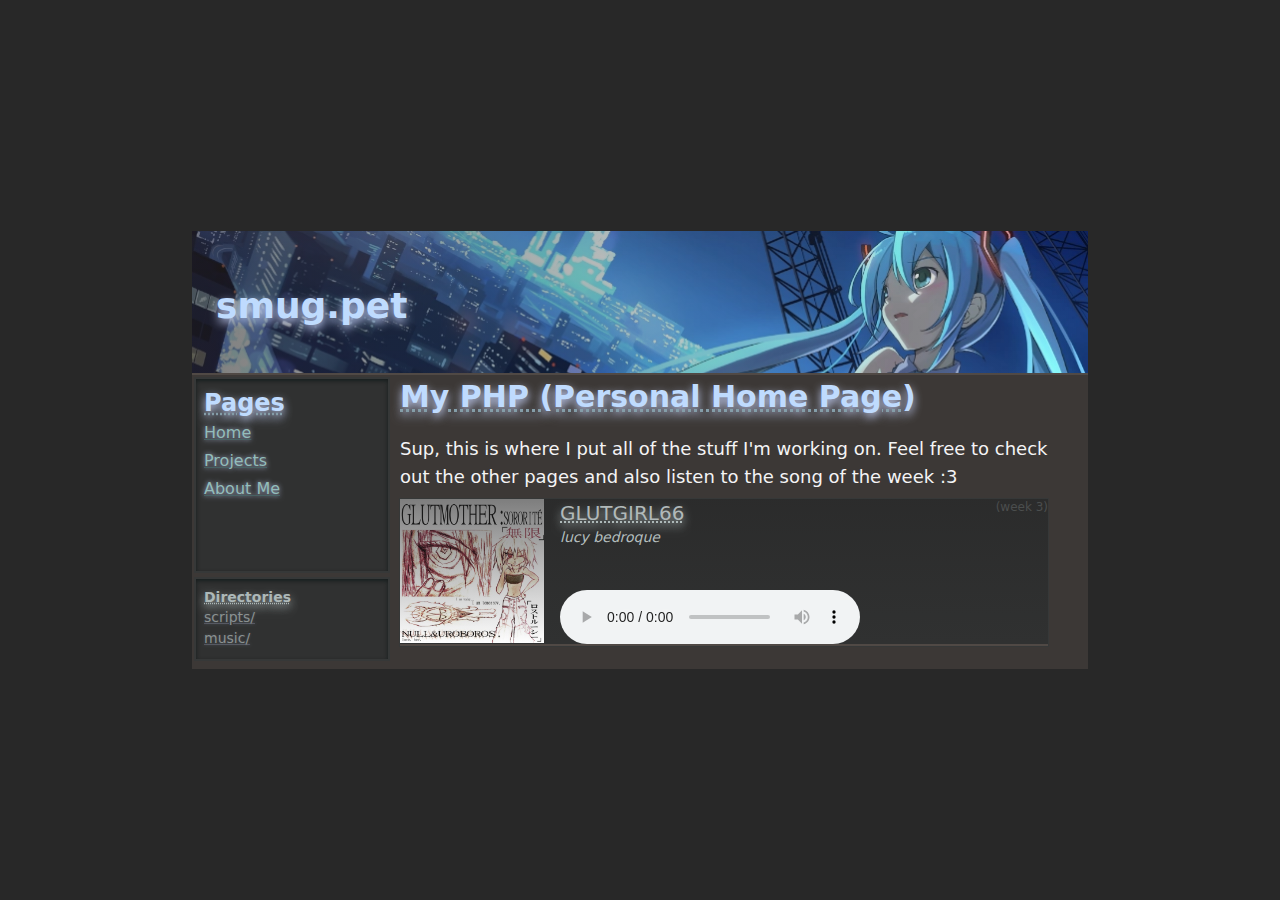
<file: index.html>
<!--                                

            　／l、meow?
            （ﾟ､ ｡ ７   
            　l、~ ヽ
            　ししと ）ノ

  ! You discover the source code !
       pretty cool, right? :3

-->

<!doctype html>
<html class="table w-full h-screen bg-[#282828]">
<head>
  <title>smug.pet ~/</title>
  <meta charset="UTF-8">
  <meta name="viewport" content="width=1080px, initial-scale=1.0">
  <meta name="theme-color" content="#000000">
  <meta property="og:title" content="smug.pet">
  <meta property="og:description" content="the numba 1 webbedsite in da world........!11!">
  <link href="./opt.css" rel="stylesheet">
  <link rel="icon" type="image/webp" href="img/favi3.png">
</head>
<body id="page" class="table-cell align-middle">
  <div id="wrapper" class="relative my-0 mx-auto tabl max-w-4xl min-w-[600px] bg-[#3c3836]">
    <div id="header" class="h-36 bg-[#1d2021] relative overflow-hidden mb-1
    after:absolute after:top-0 after:right-0 after:h-36 after:w-full after:bg-gradient-to-r border-b-2 border-soild border-[#504945] after:from-[rgba(40,40,40,.6)] after:to-transparent">
    <img class="top-0 right-0 object-fill absolute" src="img/banner3.webp">
    <h2 class="[text-shadow:_0_4px_10px_rgb(202_215_255_/_100%)]
     z-10 font-semibold text-blue-200  font-sans text-4xl leading-[150px] relative py-0 px-6">
      <a href="https://smug.pet">smug.pet</a> 
  </div>
   <div id="nav" class="bg-[rgb(48,49,49)]
   outline-2 outline h-[12rem] outline-[rgb(54,56,56)]
   absolute p-2 mx-1 mr-4 shadow-inner shadow-[#161d1d]
   overflow-hidden overflow-y-hidden w-48 z-30
   ">
   <div id="hyperlinks">
    <h1>Pages</h1>
    <a href="https://smug.pet">Home</a>
    <a href="projects/">Projects</a>
    <a href="projects/">About Me</a>
  </div>
</div>
  <div id="nav" class="bg-[rgb(48,49,49)]
    outline-2 outline mt-[12.5rem] h-[5rem] outline-[rgb(54,56,56)]
    absolute p-2 mx-1 mr-4 shadow-inner shadow-[#161d1d]
    overflow-hidden overflow-y-hidden w-48 z-30
    ">
    <div id="dirs">
      <h1>Directories</h1>
      <a href="music/">scripts/</a>
      <a href="music/">music/</a>
  
   </div>
   </div>

  <div id="content_wrapper" class="pl-52 bg-[#3c3836] pr-10 overflow-y-scroll h-[18.1rem] relative z-20 [text-wrap:wrap;]">
    <h2 class="">My PHP (Personal Home Page)</h2>
    <p>Sup, this is where I put all of the stuff I'm working on.
      Feel free to check out the other pages and also listen to the song of the week :3</p>
      <div>
    <div id="music_cover_wrapper" class="bg-[rgb(48,49,49)] 
    overflow-hidden mb-1
    after:absolute after:top-0 after:right-0 after:h-36 after:w-full 
    after:bg-gradient-to-b border-b-2
     border-soild border-[#504945]
      after:from-[rgba(40,40,40,.6)] after:to-transparent
    relative py-1 pb-[8.8rem] text-center
      outline-[rgb(54,56,56)] outline outline-1">
      <img class="top-0 object-fill h-[9rem] absolute" src="img/cover3.jpg">
      <h3 class="text-[#b3bdbd8f] absolute top-0 right-0 text-xs">(week 3)</h3>
      <div id="text_wrapper" class="absolute z-20 pl-[10rem] top-0">
        <h3 class="
        text-xl text-left z-10 font-nromal text-[#b1b9b9]
        [text-shadow:_0_4px_10px_#adb8b8] [text-decoration:underline_dotted_#adb8b8]
        ">GLUTGIRL66</h3>
        <i><h3 class="
        text-sm text-left z-10 font-nromal text-[#b3bdbd]
        hover:[text-decoration:underline_#adb8b8]
        "><a href="https://soundcloud.com/lostrushi">lucy bedroque</a></h3></i>
      </div>
      <div id="audio_wrapper" class="absolute z-20 pl-[10rem] bottom-0">
        <audio controls class="mx-[auto] my-[0]">
         <source src="https://github.com/viceraa/smug.pet/raw/main/music/glutgirl66%20-%20LUCY%20BEDROQUE.mp3" type="audio/mpeg">
        </audio>
  </div>
    </div>
    </div>
  </div> 
  
  </div>  
</body>
</html>
</file>
<file: opt.css>
/*
! tailwindcss v3.4.1 | MIT License | https://tailwindcss.com
*/

/*
1. Prevent padding and border from affecting element width. (https://github.com/mozdevs/cssremedy/issues/4)
2. Allow adding a border to an element by just adding a border-width. (https://github.com/tailwindcss/tailwindcss/pull/116)
*/

*,
::before,
::after {
  box-sizing: border-box;
  /* 1 */
  border-width: 0;
  /* 2 */
  border-style: solid;
  /* 2 */
  border-color: #e5e7eb;
  /* 2 */
}

::before,
::after {
  --tw-content: '';
}

/*
1. Use a consistent sensible line-height in all browsers.
2. Prevent adjustments of font size after orientation changes in iOS.
3. Use a more readable tab size.
4. Use the user's configured `sans` font-family by default.
5. Use the user's configured `sans` font-feature-settings by default.
6. Use the user's configured `sans` font-variation-settings by default.
7. Disable tap highlights on iOS
*/

html,
:host {
  line-height: 1.5;
  /* 1 */
  -webkit-text-size-adjust: 100%;
  /* 2 */
  -moz-tab-size: 4;
  /* 3 */
  -o-tab-size: 4;
     tab-size: 4;
  /* 3 */
  font-family: ui-sans-serif, system-ui, sans-serif, "Apple Color Emoji", "Segoe UI Emoji", "Segoe UI Symbol", "Noto Color Emoji";
  /* 4 */
  font-feature-settings: normal;
  /* 5 */
  font-variation-settings: normal;
  /* 6 */
  -webkit-tap-highlight-color: transparent;
  /* 7 */
}

/*
1. Remove the margin in all browsers.
2. Inherit line-height from `html` so users can set them as a class directly on the `html` element.
*/

body {
  margin: 0;
  /* 1 */
  line-height: inherit;
  /* 2 */
}

/*
1. Add the correct height in Firefox.
2. Correct the inheritance of border color in Firefox. (https://bugzilla.mozilla.org/show_bug.cgi?id=190655)
3. Ensure horizontal rules are visible by default.
*/

hr {
  height: 0;
  /* 1 */
  color: inherit;
  /* 2 */
  border-top-width: 1px;
  /* 3 */
}

/*
Add the correct text decoration in Chrome, Edge, and Safari.
*/

abbr:where([title]) {
  -webkit-text-decoration: underline dotted;
          text-decoration: underline dotted;
}

/*
Remove the default font size and weight for headings.
*/

h1,
h2,
h3,
h4,
h5,
h6 {
  font-size: inherit;
  font-weight: inherit;
}

/*
Reset links to optimize for opt-in styling instead of opt-out.
*/

a {
  color: inherit;
  text-decoration: inherit;
}

/*
Add the correct font weight in Edge and Safari.
*/

b,
strong {
  font-weight: bolder;
}

/*
1. Use the user's configured `mono` font-family by default.
2. Use the user's configured `mono` font-feature-settings by default.
3. Use the user's configured `mono` font-variation-settings by default.
4. Correct the odd `em` font sizing in all browsers.
*/

code,
kbd,
samp,
pre {
  font-family: ui-monospace, SFMono-Regular, Menlo, Monaco, Consolas, "Liberation Mono", "Courier New", monospace;
  /* 1 */
  font-feature-settings: normal;
  /* 2 */
  font-variation-settings: normal;
  /* 3 */
  font-size: 1em;
  /* 4 */
}

/*
Add the correct font size in all browsers.
*/

small {
  font-size: 80%;
}

/*
Prevent `sub` and `sup` elements from affecting the line height in all browsers.
*/

sub,
sup {
  font-size: 75%;
  line-height: 0;
  position: relative;
  vertical-align: baseline;
}

sub {
  bottom: -0.25em;
}

sup {
  top: -0.5em;
}

/*
1. Remove text indentation from table contents in Chrome and Safari. (https://bugs.chromium.org/p/chromium/issues/detail?id=999088, https://bugs.webkit.org/show_bug.cgi?id=201297)
2. Correct table border color inheritance in all Chrome and Safari. (https://bugs.chromium.org/p/chromium/issues/detail?id=935729, https://bugs.webkit.org/show_bug.cgi?id=195016)
3. Remove gaps between table borders by default.
*/

table {
  text-indent: 0;
  /* 1 */
  border-color: inherit;
  /* 2 */
  border-collapse: collapse;
  /* 3 */
}

/*
1. Change the font styles in all browsers.
2. Remove the margin in Firefox and Safari.
3. Remove default padding in all browsers.
*/

button,
input,
optgroup,
select,
textarea {
  font-family: inherit;
  /* 1 */
  font-feature-settings: inherit;
  /* 1 */
  font-variation-settings: inherit;
  /* 1 */
  font-size: 100%;
  /* 1 */
  font-weight: inherit;
  /* 1 */
  line-height: inherit;
  /* 1 */
  color: inherit;
  /* 1 */
  margin: 0;
  /* 2 */
  padding: 0;
  /* 3 */
}

/*
Remove the inheritance of text transform in Edge and Firefox.
*/

button,
select {
  text-transform: none;
}

/*
1. Correct the inability to style clickable types in iOS and Safari.
2. Remove default button styles.
*/

button,
[type='button'],
[type='reset'],
[type='submit'] {
  -webkit-appearance: button;
  /* 1 */
  background-color: transparent;
  /* 2 */
  background-image: none;
  /* 2 */
}

/*
Use the modern Firefox focus style for all focusable elements.
*/

:-moz-focusring {
  outline: auto;
}

/*
Remove the additional `:invalid` styles in Firefox. (https://github.com/mozilla/gecko-dev/blob/2f9eacd9d3d995c937b4251a5557d95d494c9be1/layout/style/res/forms.css#L728-L737)
*/

:-moz-ui-invalid {
  box-shadow: none;
}

/*
Add the correct vertical alignment in Chrome and Firefox.
*/

progress {
  vertical-align: baseline;
}

/*
Correct the cursor style of increment and decrement buttons in Safari.
*/

::-webkit-inner-spin-button,
::-webkit-outer-spin-button {
  height: auto;
}

/*
1. Correct the odd appearance in Chrome and Safari.
2. Correct the outline style in Safari.
*/

[type='search'] {
  -webkit-appearance: textfield;
  /* 1 */
  outline-offset: -2px;
  /* 2 */
}

/*
Remove the inner padding in Chrome and Safari on macOS.
*/

::-webkit-search-decoration {
  -webkit-appearance: none;
}

/*
1. Correct the inability to style clickable types in iOS and Safari.
2. Change font properties to `inherit` in Safari.
*/

::-webkit-file-upload-button {
  -webkit-appearance: button;
  /* 1 */
  font: inherit;
  /* 2 */
}

/*
Add the correct display in Chrome and Safari.
*/

summary {
  display: list-item;
}

/*
Removes the default spacing and border for appropriate elements.
*/

blockquote,
dl,
dd,
h1,
h2,
h3,
h4,
h5,
h6,
hr,
figure,
p,
pre {
  margin: 0;
}

fieldset {
  margin: 0;
  padding: 0;
}

legend {
  padding: 0;
}

ol,
ul,
menu {
  list-style: none;
  margin: 0;
  padding: 0;
}

/*
Reset default styling for dialogs.
*/

dialog {
  padding: 0;
}

/*
Prevent resizing textareas horizontally by default.
*/

textarea {
  resize: vertical;
}

/*
1. Reset the default placeholder opacity in Firefox. (https://github.com/tailwindlabs/tailwindcss/issues/3300)
2. Set the default placeholder color to the user's configured gray 400 color.
*/

input::-moz-placeholder, textarea::-moz-placeholder {
  opacity: 1;
  /* 1 */
  color: #9ca3af;
  /* 2 */
}

input::placeholder,
textarea::placeholder {
  opacity: 1;
  /* 1 */
  color: #9ca3af;
  /* 2 */
}

/*
Set the default cursor for buttons.
*/

button,
[role="button"] {
  cursor: pointer;
}

/*
Make sure disabled buttons don't get the pointer cursor.
*/

:disabled {
  cursor: default;
}

/*
1. Make replaced elements `display: block` by default. (https://github.com/mozdevs/cssremedy/issues/14)
2. Add `vertical-align: middle` to align replaced elements more sensibly by default. (https://github.com/jensimmons/cssremedy/issues/14#issuecomment-634934210)
   This can trigger a poorly considered lint error in some tools but is included by design.
*/

img,
svg,
video,
canvas,
audio,
iframe,
embed,
object {
  display: block;
  /* 1 */
  vertical-align: middle;
  /* 2 */
}

/*
Constrain images and videos to the parent width and preserve their intrinsic aspect ratio. (https://github.com/mozdevs/cssremedy/issues/14)
*/

img,
video {
  max-width: 100%;
  height: auto;
}

/* Make elements with the HTML hidden attribute stay hidden by default */

[hidden] {
  display: none;
}

#hyperlinks a {
  display: block;
  margin-bottom: 0.25rem;
  --tw-text-opacity: 1;
  color: rgb(147 189 187 / var(--tw-text-opacity));
  text-shadow: 0 0px 5px rgb(202 215 255 / 80%);
}

#hyperlinks a:hover {
  text-shadow: 0 0px 4px rgb(202 255 255 / 100%);
  -webkit-text-decoration: underline dotted #849da8;
          text-decoration: underline dotted #849da8;
  text-decoration-line: underline;
  text-underline-offset: 1px;
}

#hyperlinks a {
  -webkit-text-decoration: underline solid rgba(71,104,104,0.80);
          text-decoration: underline solid rgba(71,104,104,0.80);
}

#return_button a {
  display: block;
  margin-inline-start: 0px;
  font-size: 0.75rem;
  line-height: 1rem;
  --tw-text-opacity: 1;
  color: rgb(146 146 146 / var(--tw-text-opacity));
  text-shadow: 0 0px 0px rgb(200 200 222 / 80%);
  -webkit-text-decoration: underline dotted #929292;
          text-decoration: underline dotted #929292;
}

#return_button a:hover {
  text-underline-offset: 1px;
}

#content_wrapper h2 {
  z-index: 10;
  margin-bottom: 1.25rem;
  font-size: 1.875rem;
  line-height: 2.25rem;
  font-weight: 600;
  --tw-text-opacity: 1;
  color: rgb(191 219 254 / var(--tw-text-opacity));
  text-shadow: 0 4px 10px rgb(202 215 255 / 100%);
  -webkit-text-decoration: underline dotted #849da8;
          text-decoration: underline dotted #849da8;
}

#content_wrapper p {
  z-index: 10;
  margin-bottom: 0.5rem;
  font-family: ui-sans-serif, system-ui, sans-serif, "Apple Color Emoji", "Segoe UI Emoji", "Segoe UI Symbol", "Noto Color Emoji";
  font-size: 1.125rem;
  line-height: 1.75rem;
  font-weight: 400;
  --tw-text-opacity: 1;
  color: rgb(244 244 245 / var(--tw-text-opacity));
  overflow: hidden;
}

#dirs a {
  display: block;
  margin-bottom: 0.05rem;
  font-size: 0.875rem;
  line-height: 1.25rem;
  --tw-text-opacity: 1;
  color: rgb(138 145 145 / var(--tw-text-opacity));
  text-shadow: 0 0px 3px rgb(202 215 255 / 20%);
}

#dirs a:hover {
  --tw-text-opacity: 1;
  color: rgb(173 184 184 / var(--tw-text-opacity));
  text-decoration-line: underline;
  text-underline-offset: 1px;
}

#dirs a {
  -webkit-text-decoration: underline solid rgba(210,215,255,0.20);
          text-decoration: underline solid rgba(210,215,255,0.20);
}

#dirs a:hover {
  -webkit-text-decoration: underline dotted #686e6e;
          text-decoration: underline dotted #686e6e;
}

#hyperlinks h1 {
  z-index: 10;
  margin-bottom: 0.10rem;
  font-size: 1.5rem;
  line-height: 2rem;
  font-weight: 600;
  --tw-text-opacity: 1;
  color: rgb(191 219 254 / var(--tw-text-opacity));
  text-shadow: 0 4px 10px rgb(202 215 255 / 100%);
  -webkit-text-decoration: underline dotted #849da8;
          text-decoration: underline dotted #849da8;
}

#dirs h1 {
  z-index: 10;
  margin: 0px;
  display: block;
  padding: 0px;
  font-size: 0.875rem;
  line-height: 1.25rem;
  font-weight: 600;
  --tw-text-opacity: 1;
  color: rgb(173 184 184 / var(--tw-text-opacity));
  -webkit-text-decoration: underline dotted #adb8b8;
          text-decoration: underline dotted #adb8b8;
  text-shadow: 0 4px 10px #adb8b8;
}

*, ::before, ::after {
  --tw-border-spacing-x: 0;
  --tw-border-spacing-y: 0;
  --tw-translate-x: 0;
  --tw-translate-y: 0;
  --tw-rotate: 0;
  --tw-skew-x: 0;
  --tw-skew-y: 0;
  --tw-scale-x: 1;
  --tw-scale-y: 1;
  --tw-pan-x:  ;
  --tw-pan-y:  ;
  --tw-pinch-zoom:  ;
  --tw-scroll-snap-strictness: proximity;
  --tw-gradient-from-position:  ;
  --tw-gradient-via-position:  ;
  --tw-gradient-to-position:  ;
  --tw-ordinal:  ;
  --tw-slashed-zero:  ;
  --tw-numeric-figure:  ;
  --tw-numeric-spacing:  ;
  --tw-numeric-fraction:  ;
  --tw-ring-inset:  ;
  --tw-ring-offset-width: 0px;
  --tw-ring-offset-color: #fff;
  --tw-ring-color: rgb(59 130 246 / 0.5);
  --tw-ring-offset-shadow: 0 0 #0000;
  --tw-ring-shadow: 0 0 #0000;
  --tw-shadow: 0 0 #0000;
  --tw-shadow-colored: 0 0 #0000;
  --tw-blur:  ;
  --tw-brightness:  ;
  --tw-contrast:  ;
  --tw-grayscale:  ;
  --tw-hue-rotate:  ;
  --tw-invert:  ;
  --tw-saturate:  ;
  --tw-sepia:  ;
  --tw-drop-shadow:  ;
  --tw-backdrop-blur:  ;
  --tw-backdrop-brightness:  ;
  --tw-backdrop-contrast:  ;
  --tw-backdrop-grayscale:  ;
  --tw-backdrop-hue-rotate:  ;
  --tw-backdrop-invert:  ;
  --tw-backdrop-opacity:  ;
  --tw-backdrop-saturate:  ;
  --tw-backdrop-sepia:  ;
}

::backdrop {
  --tw-border-spacing-x: 0;
  --tw-border-spacing-y: 0;
  --tw-translate-x: 0;
  --tw-translate-y: 0;
  --tw-rotate: 0;
  --tw-skew-x: 0;
  --tw-skew-y: 0;
  --tw-scale-x: 1;
  --tw-scale-y: 1;
  --tw-pan-x:  ;
  --tw-pan-y:  ;
  --tw-pinch-zoom:  ;
  --tw-scroll-snap-strictness: proximity;
  --tw-gradient-from-position:  ;
  --tw-gradient-via-position:  ;
  --tw-gradient-to-position:  ;
  --tw-ordinal:  ;
  --tw-slashed-zero:  ;
  --tw-numeric-figure:  ;
  --tw-numeric-spacing:  ;
  --tw-numeric-fraction:  ;
  --tw-ring-inset:  ;
  --tw-ring-offset-width: 0px;
  --tw-ring-offset-color: #fff;
  --tw-ring-color: rgb(59 130 246 / 0.5);
  --tw-ring-offset-shadow: 0 0 #0000;
  --tw-ring-shadow: 0 0 #0000;
  --tw-shadow: 0 0 #0000;
  --tw-shadow-colored: 0 0 #0000;
  --tw-blur:  ;
  --tw-brightness:  ;
  --tw-contrast:  ;
  --tw-grayscale:  ;
  --tw-hue-rotate:  ;
  --tw-invert:  ;
  --tw-saturate:  ;
  --tw-sepia:  ;
  --tw-drop-shadow:  ;
  --tw-backdrop-blur:  ;
  --tw-backdrop-brightness:  ;
  --tw-backdrop-contrast:  ;
  --tw-backdrop-grayscale:  ;
  --tw-backdrop-hue-rotate:  ;
  --tw-backdrop-invert:  ;
  --tw-backdrop-opacity:  ;
  --tw-backdrop-saturate:  ;
  --tw-backdrop-sepia:  ;
}

.absolute {
  position: absolute;
}

.relative {
  position: relative;
}

.bottom-0 {
  bottom: 0px;
}

.right-0 {
  right: 0px;
}

.top-0 {
  top: 0px;
}

.z-10 {
  z-index: 10;
}

.z-20 {
  z-index: 20;
}

.z-30 {
  z-index: 30;
}

.mx-1 {
  margin-left: 0.25rem;
  margin-right: 0.25rem;
}

.mx-\[auto\] {
  margin-left: auto;
  margin-right: auto;
}

.mx-auto {
  margin-left: auto;
  margin-right: auto;
}

.my-0 {
  margin-top: 0px;
  margin-bottom: 0px;
}

.my-\[0\] {
  margin-top: 0;
  margin-bottom: 0;
}

.mb-1 {
  margin-bottom: 0.25rem;
}

.mr-4 {
  margin-right: 1rem;
}

.mt-\[12\.5rem\] {
  margin-top: 12.5rem;
}

.table {
  display: table;
}

.table-cell {
  display: table-cell;
}

.h-36 {
  height: 9rem;
}

.h-\[12rem\] {
  height: 12rem;
}

.h-\[18\.1rem\] {
  height: 18.1rem;
}

.h-\[5rem\] {
  height: 5rem;
}

.h-\[9rem\] {
  height: 9rem;
}

.h-screen {
  height: 100vh;
}

.w-48 {
  width: 12rem;
}

.w-full {
  width: 100%;
}

.min-w-\[600px\] {
  min-width: 600px;
}

.max-w-4xl {
  max-width: 56rem;
}

.overflow-hidden {
  overflow: hidden;
}

.overflow-y-hidden {
  overflow-y: hidden;
}

.overflow-y-scroll {
  overflow-y: scroll;
}

.border {
  border-width: 1px;
}

.border-b-2 {
  border-bottom-width: 2px;
}

.border-\[\#504945\] {
  --tw-border-opacity: 1;
  border-color: rgb(80 73 69 / var(--tw-border-opacity));
}

.bg-\[\#1d2021\] {
  --tw-bg-opacity: 1;
  background-color: rgb(29 32 33 / var(--tw-bg-opacity));
}

.bg-\[\#282828\] {
  --tw-bg-opacity: 1;
  background-color: rgb(40 40 40 / var(--tw-bg-opacity));
}

.bg-\[\#3c3836\] {
  --tw-bg-opacity: 1;
  background-color: rgb(60 56 54 / var(--tw-bg-opacity));
}

.bg-\[rgb\(48\2c 49\2c 49\)\] {
  --tw-bg-opacity: 1;
  background-color: rgb(48 49 49 / var(--tw-bg-opacity));
}

.object-fill {
  -o-object-fit: fill;
     object-fit: fill;
}

.p-2 {
  padding: 0.5rem;
}

.p-4 {
  padding: 1rem;
}

.px-6 {
  padding-left: 1.5rem;
  padding-right: 1.5rem;
}

.py-0 {
  padding-top: 0px;
  padding-bottom: 0px;
}

.py-1 {
  padding-top: 0.25rem;
  padding-bottom: 0.25rem;
}

.pb-\[8\.8rem\] {
  padding-bottom: 8.8rem;
}

.pl-52 {
  padding-left: 13rem;
}

.pl-\[10rem\] {
  padding-left: 10rem;
}

.pr-10 {
  padding-right: 2.5rem;
}

.text-left {
  text-align: left;
}

.text-center {
  text-align: center;
}

.align-middle {
  vertical-align: middle;
}

.font-sans {
  font-family: ui-sans-serif, system-ui, sans-serif, "Apple Color Emoji", "Segoe UI Emoji", "Segoe UI Symbol", "Noto Color Emoji";
}

.font-serif {
  font-family: ui-serif, Georgia, Cambria, "Times New Roman", Times, serif;
}

.font-mono {
  font-family: ui-monospace, SFMono-Regular, Menlo, Monaco, Consolas, "Liberation Mono", "Courier New", monospace;
}

.text-4xl {
  font-size: 2.25rem;
  line-height: 2.5rem;
}

.text-sm {
  font-size: 0.875rem;
  line-height: 1.25rem;
}

.text-xl {
  font-size: 1.25rem;
  line-height: 1.75rem;
}

.text-xs {
  font-size: 0.75rem;
  line-height: 1rem;
}

.text-5xl {
  font-size: 3rem;
  line-height: 1;
}

.text-2xl {
  font-size: 1.5rem;
  line-height: 2rem;
}

.font-semibold {
  font-weight: 600;
}

.font-bold {
  font-weight: 700;
}

.italic {
  font-style: italic;
}

.leading-\[150px\] {
  line-height: 150px;
}

.text-\[\#b1b9b9\] {
  --tw-text-opacity: 1;
  color: rgb(177 185 185 / var(--tw-text-opacity));
}

.text-\[\#b3bdbd8f\] {
  color: #b3bdbd8f;
}

.text-\[\#b3bdbd\] {
  --tw-text-opacity: 1;
  color: rgb(179 189 189 / var(--tw-text-opacity));
}

.text-blue-200 {
  --tw-text-opacity: 1;
  color: rgb(191 219 254 / var(--tw-text-opacity));
}

.text-gray-500 {
  --tw-text-opacity: 1;
  color: rgb(107 114 128 / var(--tw-text-opacity));
}

.text-gray-400 {
  --tw-text-opacity: 1;
  color: rgb(156 163 175 / var(--tw-text-opacity));
}

.text-gray-900 {
  --tw-text-opacity: 1;
  color: rgb(17 24 39 / var(--tw-text-opacity));
}

.text-gray-600 {
  --tw-text-opacity: 1;
  color: rgb(75 85 99 / var(--tw-text-opacity));
}

.text-gray-300 {
  --tw-text-opacity: 1;
  color: rgb(209 213 219 / var(--tw-text-opacity));
}

.shadow-inner {
  --tw-shadow: inset 0 2px 4px 0 rgb(0 0 0 / 0.05);
  --tw-shadow-colored: inset 0 2px 4px 0 var(--tw-shadow-color);
  box-shadow: var(--tw-ring-offset-shadow, 0 0 #0000), var(--tw-ring-shadow, 0 0 #0000), var(--tw-shadow);
}

.shadow-\[\#161d1d\] {
  --tw-shadow-color: #161d1d;
  --tw-shadow: var(--tw-shadow-colored);
}

.outline {
  outline-style: solid;
}

.outline-1 {
  outline-width: 1px;
}

.outline-2 {
  outline-width: 2px;
}

.outline-\[rgb\(54\2c 56\2c 56\)\] {
  outline-color: rgb(54,56,56);
}

.\[text-decoration\:underline_dotted_\#adb8b8\] {
  -webkit-text-decoration: underline dotted #adb8b8;
          text-decoration: underline dotted #adb8b8;
}

.\[text-shadow\:_0_4px_10px_\#adb8b8\] {
  text-shadow: 0 4px 10px #adb8b8;
}

.\[text-shadow\:_0_4px_10px_rgb\(202_215_255_\/_100\%\)\] {
  text-shadow: 0 4px 10px rgb(202 215 255 / 100%);
}

.\[text-wrap\:wrap\;\] {
  text-wrap: wrap;;
}

.after\:absolute::after {
  content: var(--tw-content);
  position: absolute;
}

.after\:right-0::after {
  content: var(--tw-content);
  right: 0px;
}

.after\:top-0::after {
  content: var(--tw-content);
  top: 0px;
}

.after\:h-36::after {
  content: var(--tw-content);
  height: 9rem;
}

.after\:w-full::after {
  content: var(--tw-content);
  width: 100%;
}

.after\:bg-gradient-to-b::after {
  content: var(--tw-content);
  background-image: linear-gradient(to bottom, var(--tw-gradient-stops));
}

.after\:bg-gradient-to-r::after {
  content: var(--tw-content);
  background-image: linear-gradient(to right, var(--tw-gradient-stops));
}

.after\:from-\[rgba\(40\2c 40\2c 40\2c \.6\)\]::after {
  content: var(--tw-content);
  --tw-gradient-from: rgba(40,40,40,.6) var(--tw-gradient-from-position);
  --tw-gradient-to: rgba(40, 40, 40, 0) var(--tw-gradient-to-position);
  --tw-gradient-stops: var(--tw-gradient-from), var(--tw-gradient-to);
}

.after\:to-transparent::after {
  content: var(--tw-content);
  --tw-gradient-to: transparent var(--tw-gradient-to-position);
}

.hover\:\[text-decoration\:underline_\#adb8b8\]:hover {
  -webkit-text-decoration: underline #adb8b8;
          text-decoration: underline #adb8b8;
}
</file>
